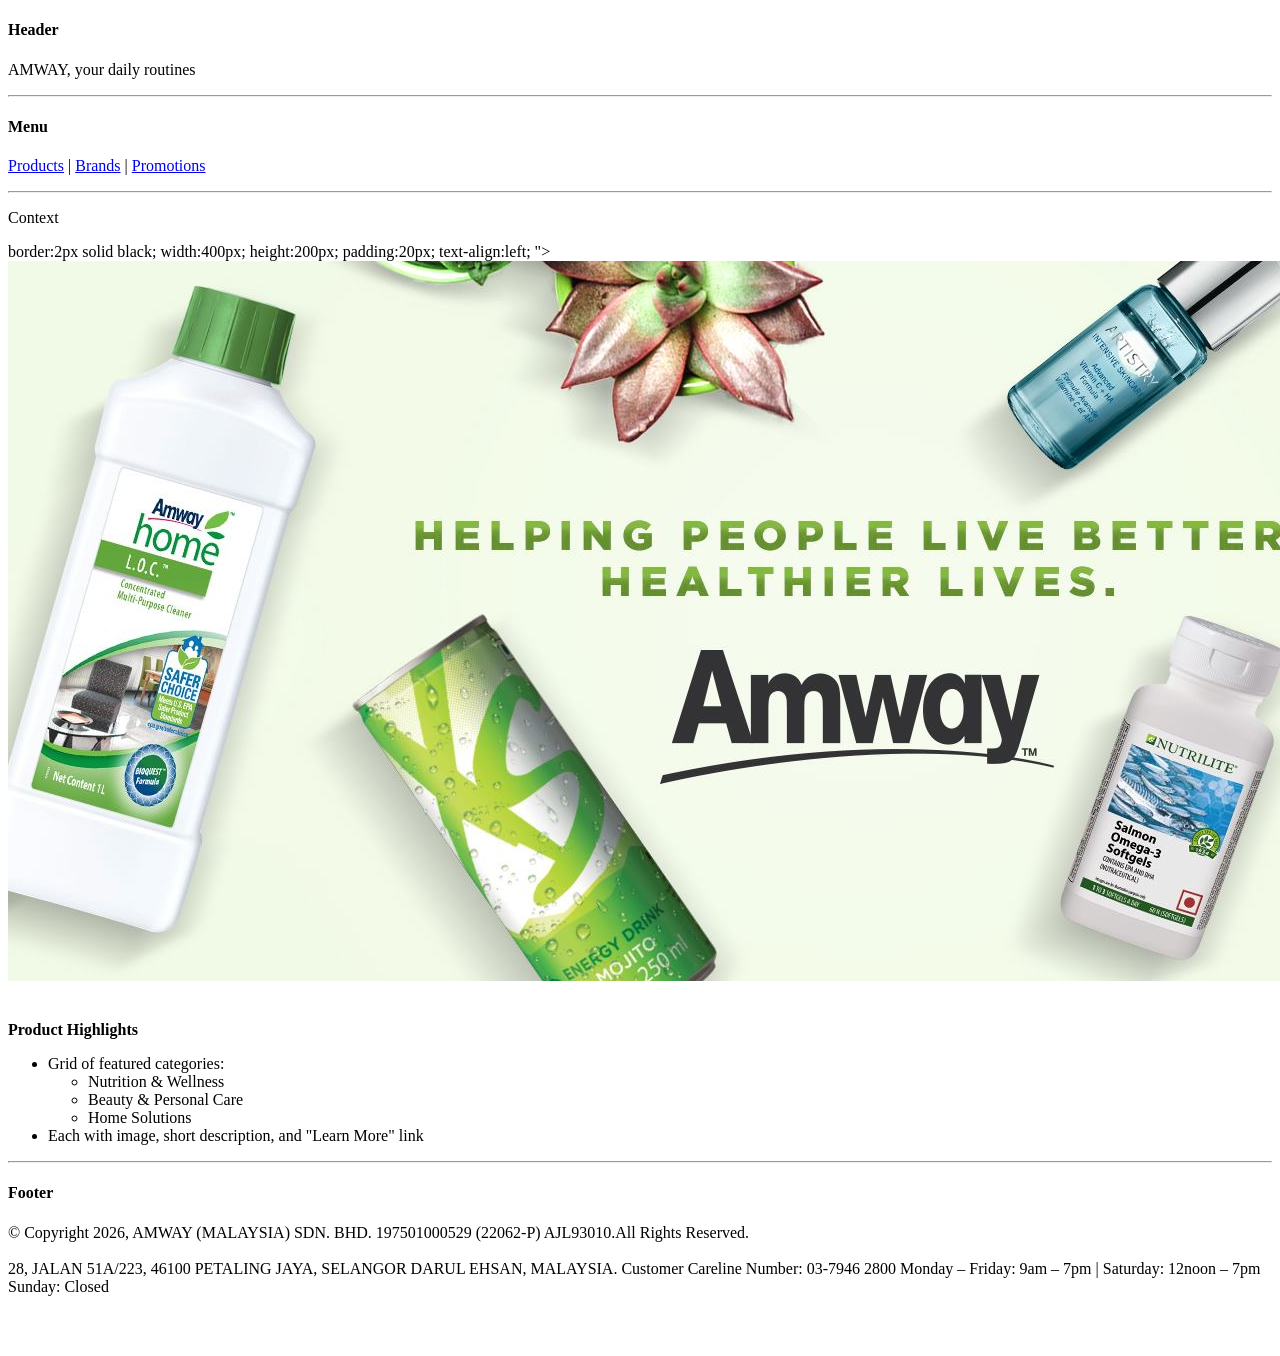
<file: index.html>
<!DOCTYPE html>
<html lang="en">
<head>
    <meta charset="UTF-8">
    <meta name="viewport" content="width=device-width, initial-scale=1.0">
    <title>AMWAY, your daily routine</title>
</head>
<body class="body">

    <h4>Header</h4>
   <p>AMWAY, your daily routines</p>

   <hr class="hr">

   <h4>Menu</h4>
   <p>
  <a href="index.html">Products</a> |
  <a href="brands.html">Brands</a> |
  <a href="promotions.html">Promotions</a> 
</p>
   <hr class="hr">

   <div class="context-section">


  <p>Context</p>

   <div class="image-box">
      border:2px solid black;
      width:400px;
      height:200px;
      padding:20px;
      text-align:left;
    ">
  
   <img src="images/amway.jpeg" alt="AMWAY Product Image">


  <br><br>

  <br>
   </div>


</div>
 <b>Product Highlights</b>
<ul>
  <li>Grid of featured categories:</li>

  <ul>
    <li>Nutrition & Wellness</li>
    <li>Beauty & Personal Care</li>
    <li>Home Solutions</li>
  </ul>

  <li>
    Each with image, short description, and "Learn More" link
  </li>
</ul>

</div>
   <hr class="hr">

   <h4>Footer</h4>
   <p>© Copyright 2026, AMWAY (MALAYSIA) SDN. BHD. 197501000529 (22062-P) AJL93010.All Rights Reserved.   
    
    <br><br>

     28, JALAN 51A/223, 46100 PETALING JAYA, SELANGOR DARUL EHSAN, MALAYSIA.  
     Customer Careline Number: 03-7946 2800 
     Monday – Friday: 9am – 7pm | Saturday: 12noon 
     – 7pm Sunday: Closed </p>

</body>
</html>

<br><br>
</file>
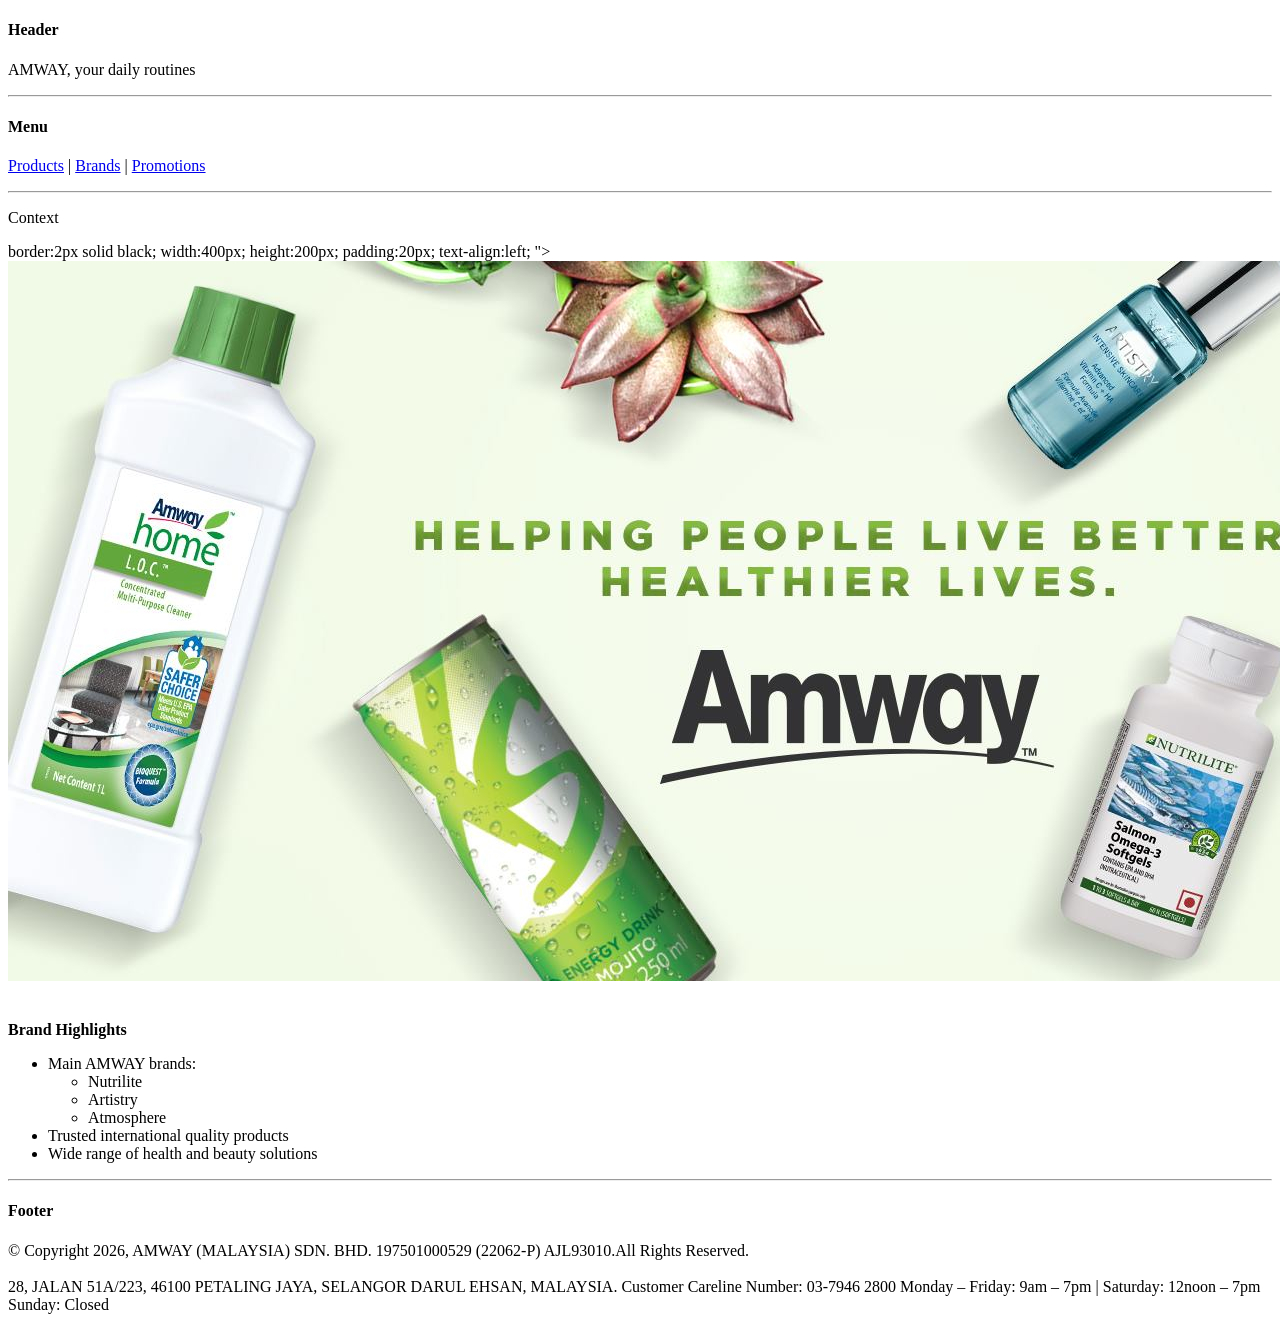
<file: brands.html>
<!-- BRANDS SECTION -->
<!DOCTYPE html>
<html lang="en">
<head>
    <meta charset="UTF-8">
    <meta name="viewport" content="width=device-width, initial-scale=1.0">
    <title>AMWAY, your daily routine</title>
</head>

<body class="body">

    <h4>Header</h4>
    <p>AMWAY, your daily routines</p>

     <hr class="hr">

    <h4>Menu</h4>

    <p>
        <a href="index.html">Products</a> |
        <a href="brands.html">Brands</a> |
        <a href="promotions.html">Promotions</a> 
    </p>

     <hr class="hr">

    <div class="context-section">

        <p>Context</p>

        <div class="image-box">
            border:2px solid black;
            width:400px;
            height:200px;
            padding:20px;
            text-align:left;
        ">

           <img src="images/amway.jpeg" alt="AMWAY Product Image">

            <br><br>
            <br>

        </div>

    </div>

    <b>Brand Highlights</b>

    <ul>
        <li>Main AMWAY brands:</li>

        <ul>
            <li>Nutrilite</li>
            <li>Artistry</li>
            <li>Atmosphere</li>
        </ul>

        <li>
            Trusted international quality products
        </li>

        <li>
            Wide range of health and beauty solutions
        </li>
    </ul>

     <hr class="hr">

    <h4>Footer</h4>

    <p>
        © Copyright 2026, AMWAY (MALAYSIA) SDN. BHD.
        197501000529 (22062-P) AJL93010.All Rights Reserved.

        <br><br>

        28, JALAN 51A/223, 46100 PETALING JAYA,
        SELANGOR DARUL EHSAN, MALAYSIA.
        Customer Careline Number: 03-7946 2800
        Monday – Friday: 9am – 7pm |
        Saturday: 12noon – 7pm Sunday: Closed
    </p>

</body>
</html>
</file>
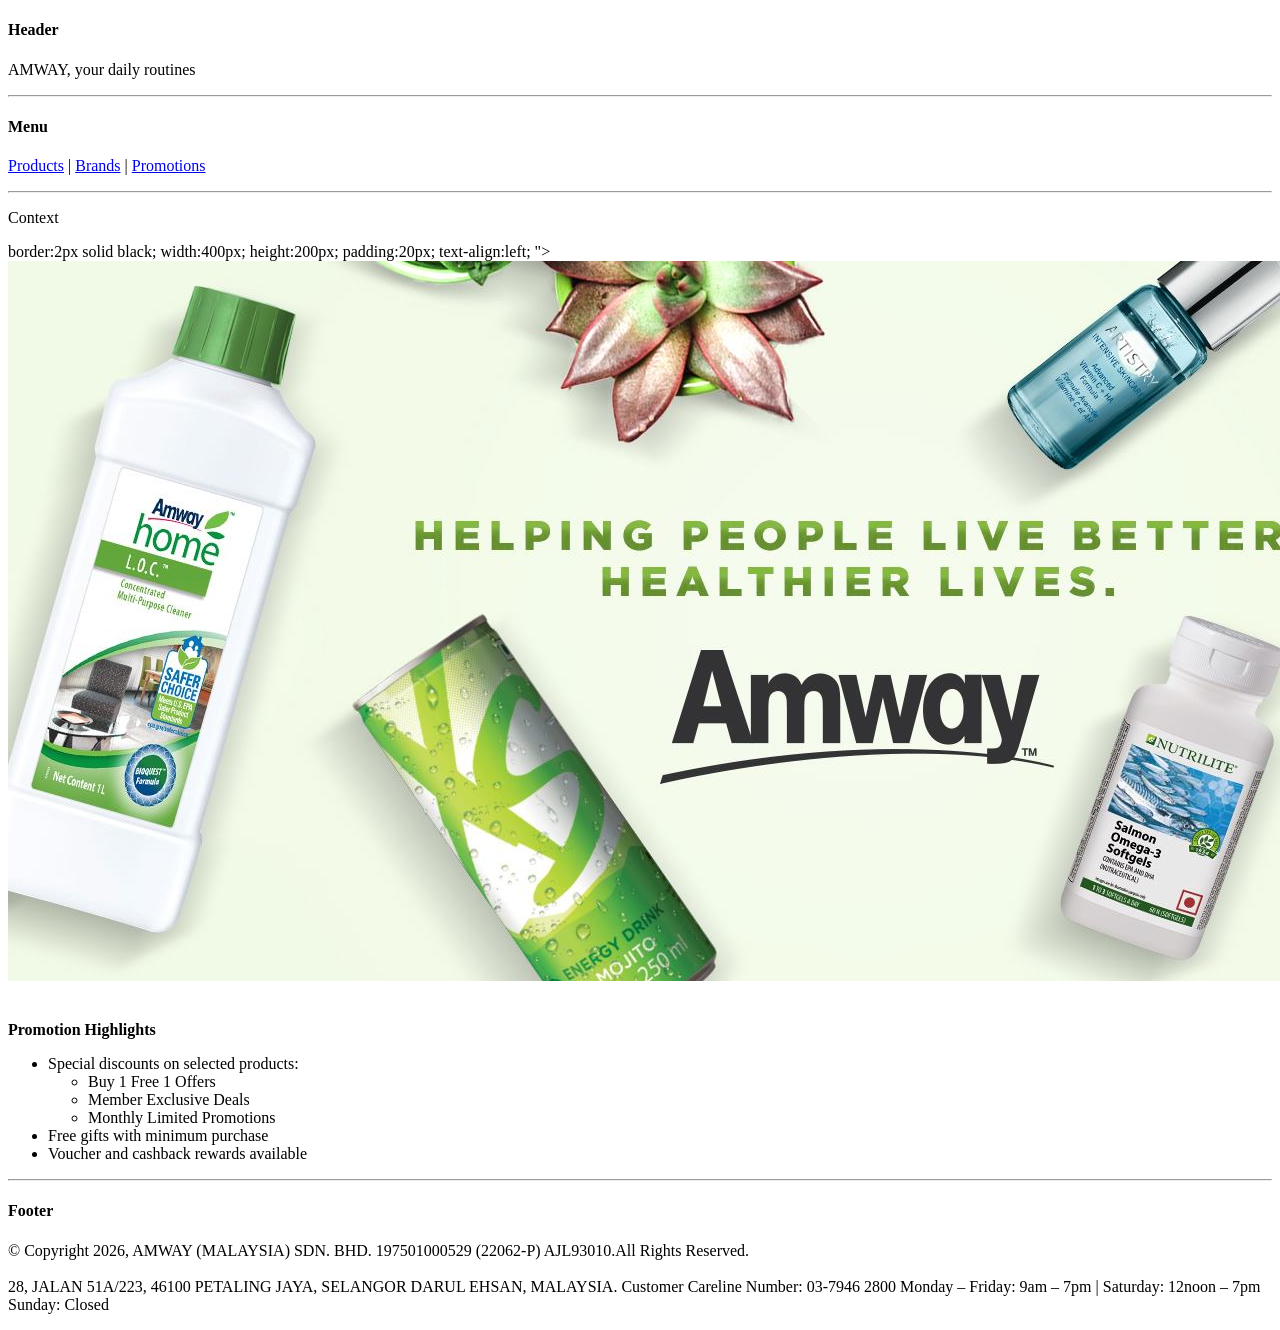
<file: promotions.html>
<!-- PROMOTIONS SECTION -->
<!DOCTYPE html>
<html lang="en">
<head>
    <meta charset="UTF-8">
    <meta name="viewport" content="width=device-width, initial-scale=1.0">
    <title>AMWAY, your daily routine</title>
</head>

<body class="body">

    <h4>Header</h4>
    <p>AMWAY, your daily routines</p>

    <hr class="hr">

    <h4>Menu</h4>

    <p>
        <a href="index.html">Products</a> |
        <a href="brands.html">Brands</a> |
        <a href="promotions.html">Promotions</a> 
    </p>

     <hr class="hr">

    <div class="context-section">

        <p>Context</p>

        <div class="image-box">
            border:2px solid black;
            width:400px;
            height:200px;
            padding:20px;
            text-align:left;
        ">

            <img src="images/amway.jpeg" alt="AMWAY Product Image" >

            <br><br>
            <br>

        </div>

    </div>

    <b>Promotion Highlights</b>

    <ul>
        <li>Special discounts on selected products:</li>

        <ul>
            <li>Buy 1 Free 1 Offers</li>
            <li>Member Exclusive Deals</li>
            <li>Monthly Limited Promotions</li>
        </ul>

        <li>
            Free gifts with minimum purchase
        </li>

        <li>
            Voucher and cashback rewards available
        </li>
    </ul>

     <hr class="hr">

    <h4>Footer</h4>

    <p>
        © Copyright 2026, AMWAY (MALAYSIA) SDN. BHD.
        197501000529 (22062-P) AJL93010.All Rights Reserved.

        <br><br>

        28, JALAN 51A/223, 46100 PETALING JAYA,
        SELANGOR DARUL EHSAN, MALAYSIA.
        Customer Careline Number: 03-7946 2800
        Monday – Friday: 9am – 7pm |
        Saturday: 12noon – 7pm Sunday: Closed
    </p>

</body>
</html>
</file>
